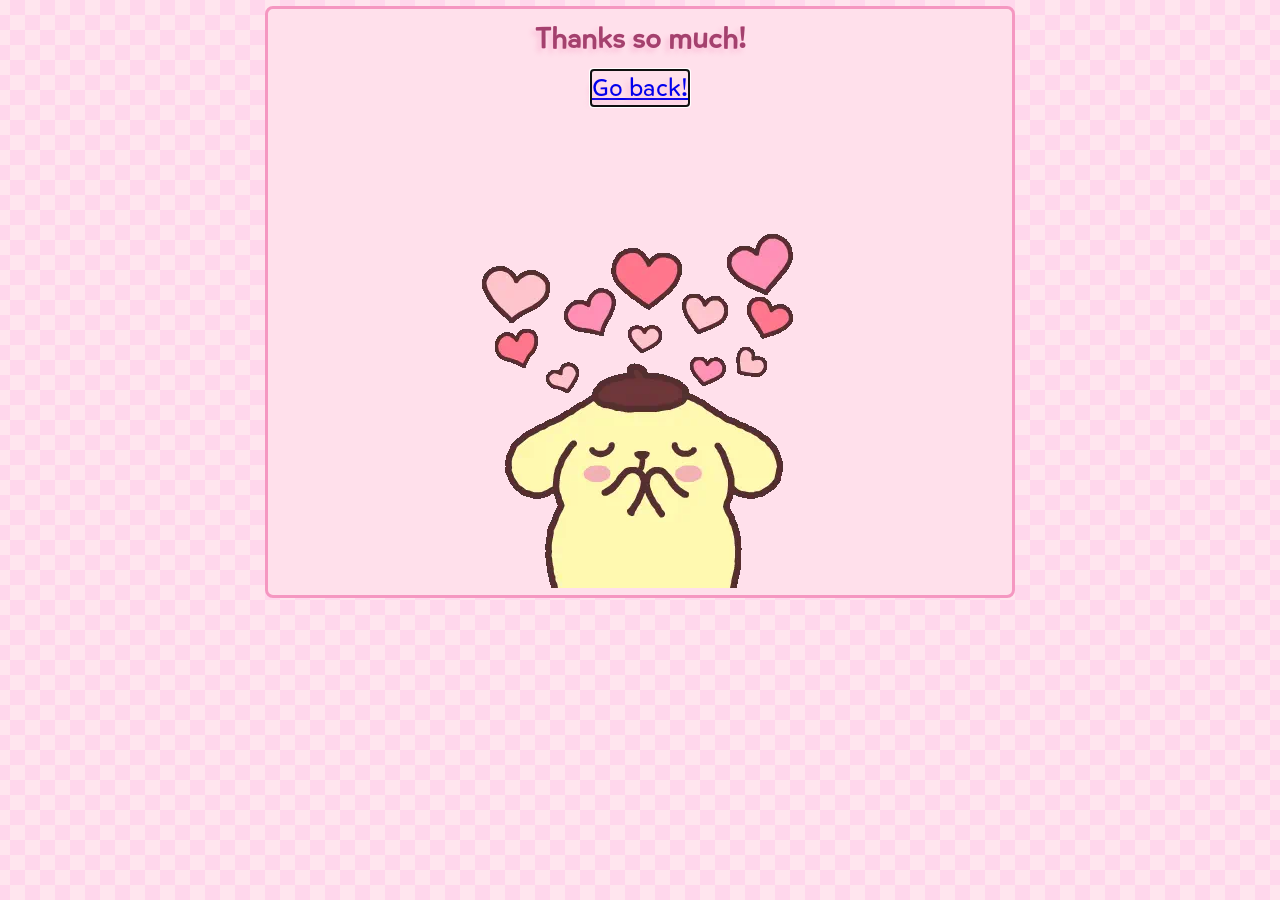
<file: sent.html>
<!DOCTYPE html>
<html lang=en><head><meta http-equiv=Content-Security-Policy content="script-src 'self' 'nonce-NDY3Mzg='; object-src 'none'; base-uri 'self'"><meta charset=UTF-8><link rel=preconnect href=https://addsoupbase.github.io><link rel=preload as=font crossorigin=anonymous href=HVD%20Fonts%20%20MikadoRegular.woff2 type=font/woff2 blocking=render><style>/*reworkCSS*/:root{scroll-behavior:smooth;--_SAKURA_PINK:#f9c6d4;--_CLOUD_WHITE:#faf9f6;--_LIGHT_PINK:#FFE5ee;--_MID_PINK:#efd7df;--_DARK_PINK:#FFD7EC;--_PINK:#f597c1;--_DARKER_PINK:#f174ac;--_ROUND:8px;font-family:"Mikado Regular", sans-serif;font-size:1.2em;background-color:#FFE5ee;background-color:var(--_LIGHT_PINK);--_DEFAULT:url("valentinescursors/spade.cur"), default;--_POINTER:url("valentinescursors/cupid.cur"), pointer;--_TEXT:url("valentinescursors/pin.cur"), text;cursor:url("valentinescursors/spade.cur"), default;cursor:var(--_DEFAULT);caret-color:#f174ac;caret-color:var(--_DARKER_PINK);}#princess{width:65%;text-align:left;text-shadow:-2px 2px 3px rgba(0, 0, 0, 0.1);}.social{width:100%;position:relative;text-underline-offset:3px;white-space:nowrap;}nav{margin-bottom:10px;}.social:before{content:'';position:absolute;top:50%;left:-10%;transform:translate(-50%, -50%);width:20px;transition:filter .3s ease;height:20px;display:inline-block;background-size:100%;vertical-align:baseline;}.social::before{content:'';position:absolute;top:50%;left:-10%;transform:translate(-50%, -50%);width:20px;transition:filter .3s ease;height:20px;display:inline-block;background-size:100%;vertical-align:baseline;}.social:hover:before{filter:brightness(150%);}.social:hover::before{filter:brightness(150%);}#roblox:before{width:24px;height:24px;content:'' / "Roblox";top:55%;left:-15%;background-image:url(roblox.svg);}#roblox::before{width:24px;height:24px;content:'' / "Roblox";top:55%;left:-15%;background-image:url(roblox.svg);}#tiktok:before{width:18px;height:18px;left:-10%;content:'' / "TikTok";background-image:url(tiktok.svg);}#tiktok::before{width:18px;height:18px;left:-10%;content:'' / "TikTok";background-image:url(tiktok.svg);}#instagram:before{top:52%;content:'' / "Instagram";background-image:url(instagram.svg);}#instagram::before{top:52%;content:'' / "Instagram";background-image:url(instagram.svg);}#spotify:before{height:18px;width:18px;left:-8%;content:'' / "Spotify";background-image:url(spotify.svg);}#spotify::before{height:18px;width:18px;left:-8%;content:'' / "Spotify";background-image:url(spotify.svg);}::-moz-selection{background:#f9c6d4;background:var(--_SAKURA_PINK);}::selection{background:#f9c6d4;background:var(--_SAKURA_PINK);}.emoji{width:25px;height:25px;display:inline;vertical-align:middle;margin-inline:2px;}ul,ol{padding-left:0;text-align:center;justify-self:center;align-self:center;place-self:center;}@counter-style heart{system:cyclic;symbols:"❥";suffix:" ";}li{list-style:heart;width:fit-content;font-size:.8em;justify-self:center;align-self:center;place-self:center;text-align:center;}:is([role="button"],[role="link"],[role="tab"],[role="checkbox"],[role="radio"],select,summary,[tabindex],label:where(:has(input,select,textarea,button),[for]),area,a,button,input:where([type="button"],[type="checkbox"],[type="date"],[type="datetime-local"],[type="file"],[type="image"],[type="month"],[type="radio"],[type="submit"],[type="time"],[type="week"])){cursor:pointer;--tap-highlight-color:rgba(245, 151, 193, 0.18);}:is([contenteditable],h1,h2,h3,h4,h5,h6,p,span,aside,abbr,b,bdi,bdo,big,blockquote,caption,center,cite,code,data,del,ins,figcaption,i,input:where(:not([type]),[type="color"],[type="email"],[type="password"],[type="number"],[type="search"],[type="tel"],[type="text"],[type="url"]),kbd,legend,li,marquee,pre,q,s,small,sub,sup,strong,textarea,time,u,mark){cursor:text;}header,footer{display:flex;justify-content:space-between;align-content:space-between;place-content:space-between;width:100%;}footer{display:block;justify-content:center;align-content:center;place-content:center;}footer>.box{width:100%;}header{overflow:hidden;}*{--scrollbar-color:#f9c6d4;-ms-scrollbar-base-color:#f9c6d4;--scrollbar-color:var(--_SAKURA_PINK);--scrollbar-thumb-color:#f597c1;-ms-scrollbar-face-color:#f597c1;--scrollbar-thumb-color:var(--_PINK);--scrollbar-width:7px;scrollbar-width:thin;box-sizing:border-box;}body,html{padding:0;margin:0;view-transition-name:none;}#bg{background-attachment:fixed;--pixel-size:30px;width:100vw;height:100vh;position:fixed;-o-animation:checkers 3s linear infinite;-webkit-animation:checkers 3s linear infinite;-moz-animation:checkers 3s linear infinite;animation:checkers 3s linear infinite;background:repeating-conic-gradient(#FFE5ee 0 25%, #FFD7EC 0 50%) 50% / var(--pixel-size) var(--pixel-size);background:repeating-conic-gradient(var(--_LIGHT_PINK) 0 25%, var(--_DARK_PINK) 0 50%) 50% / var(--pixel-size) var(--pixel-size);}@-webkit-keyframes checkers{0%{background-position:0 0;}100%{background-position:30px 30px;}}@-o-keyframes checkers{0%{background-position:0 0;}100%{background-position:30px 30px;}}@-moz-keyframes checkers{0%{background-position:0 0;}100%{background-position:30px 30px;}}@keyframes checkers{0%{background-position:0 0;}100%{background-position:30px 30px;}}li::-moz-list-bullet{content:"❥ ";}li::marker{content:"❥ ";}li:nth-child(odd)::-moz-list-bullet{color:#f174ac;color:var(--_DARKER_PINK);}li:nth-child(odd)::marker{color:#f174ac;color:var(--_DARKER_PINK);}p,:-moz-any(h1,h2,h3,h4,h5,h6){justify-self:center;max-width:74%;}p,:-webkit-any(h1,h2,h3,h4,h5,h6){justify-self:center;max-width:74%;}p,:matches(h1,h2,h3,h4,h5,h6){justify-self:center;max-width:74%;}p,:is(h1,h2,h3,h4,h5,h6){justify-self:center;max-width:74%;}p,:heading{justify-self:center;max-width:74%;}body{height:100vh;overflow:auto;position:relative;}main{padding-top:6px;margin-right:-5px;transform:translateX(-50%);position:absolute;left:50%;width:90vw;max-width:750px;overflow:auto;text-align:center;justify-items:start;}.box{contain:content;display:grid;text-align:-moz-center;text-align:-webkit-center;overflow:auto;border:3px solid #f597c1;border:3px solid var(--_PINK);background-color:#ffe0eb;width:100%;margin-bottom:8px;border-radius:2px;}button[disabled]{cursor:not-allowed;filter:grayscale(100%);}#controls button{width:50px;}#controls2{width:60%;justify-items:center;align-items:center;place-items:center;justify-self:center;align-self:center;place-self:center;max-width:300px;display:flex;justify-content:space-around;align-content:space-around;place-content:space-around;margin:auto;margin-block:10px;}#controls2 button{border-radius:100%;font-size:1.1em;width:40px;height:40px;}#entries{overflow:hidden;overflow:clip;contain:paint;background-size:70px 70px,70px 70px,70px 70px,70px 70px;background-position-x:0%,33.33333333333333%,66.66666666666666%,100%;}form{margin-bottom:10px;}@media (prefers-reduced-motion: no-preference){::view-transition-old(diary){will-change:transform;-o-animation:rotate-out 0.8s ease-in forwards;-webkit-animation:rotate-out 0.8s ease-in forwards;-moz-animation:rotate-out 0.8s ease-in forwards;animation:rotate-out 0.8s ease-in forwards;}::view-transition-new(diary){will-change:transform;scrollbar-color:transparent transparent;-o-animation:rotate-in 0.4s ease-out forwards;-webkit-animation:rotate-in 0.4s ease-out forwards;-moz-animation:rotate-in 0.4s ease-out forwards;animation:rotate-in 0.4s ease-out forwards;}:has(#diary[data-vtdir="r"])::view-transition-old(diary){-o-animation-name:rotate-out-reverse;-webkit-animation-name:rotate-out-reverse;-moz-animation-name:rotate-out-reverse;animation-name:rotate-out-reverse;}:has(#diary[data-vtdir="r"])::view-transition-new(diary){scrollbar-color:transparent transparent;animation:rotate-in-reverse 0.4s ease-out forwards;}@-webkit-keyframes rotate-out{100%{transform:rotate(10deg) scale(0.3) translateX(130%);opacity:0;filter:blur(30px);}}@-o-keyframes rotate-out{100%{transform:rotate(10deg) scale(0.3) translateX(130%);opacity:0;filter:blur(30px);}}@-moz-keyframes rotate-out{100%{transform:rotate(10deg) scale(0.3) translateX(130%);opacity:0;filter:blur(30px);}}@-webkit-keyframes rotate-out{100%{transform:rotate(10deg) scale(0.3) translateX(130%);opacity:0;filter:blur(30px);}}@-o-keyframes rotate-out{100%{transform:rotate(10deg) scale(0.3) translateX(130%);opacity:0;filter:blur(30px);}}@-moz-keyframes rotate-out{100%{transform:rotate(10deg) scale(0.3) translateX(130%);opacity:0;filter:blur(30px);}}@keyframes rotate-out{100%{transform:rotate(10deg) scale(0.3) translateX(130%);opacity:0;filter:blur(30px);}}@keyframes rotate-out-reverse{100%{transform:rotate(-10deg) scale(0.3) translateX(-130%);opacity:0;filter:blur(30px);}}@keyframes rotate-in{0%{opacity:0;}10%{transform:rotate(-6deg) scale(0.8);opacity:.5;}}@keyframes rotate-in-reverse{0%{opacity:0;}10%{transform:rotate(6deg) scale(0.8);opacity:.5;}}#diary{view-transition-name:diary;}}#color{z-index:-999;pointer-events:none;-ms-user-select:none;--user-select:none;transform:translate(-50%, -50%) scale(0);top:anchor(bottom);left:anchor(right);position:absolute;position-anchor:--color;text-decoration-color:rgba(255, 0, 0, 0.721);}#color:invalid{text-decoration-style:wavy;text-decoration-line:underline;}@supports (-webkit-appearance: -apple-pay-button) or (-moz-force-broken-image-icon: 1){#colorpicker{display:none !important;}#color{display:block;z-index:1;cursor:pointer;pointer-events:all;transform:revert;top:revert;left:revert;position:relative;position-anchor:none;}}#diary{transition:scrollbar-color .5s ease;outline-offset:2px;border:2px solid #f174ac;border:2px solid var(--_DARKER_PINK);background-color:#FFD7EC;background-color:var(--_DARK_PINK);width:90%;margin:auto;margin-block:4px;overflow-y:auto;height:400px;max-width:500px;}.box:nth-of-type(2){text-align:unset;}#titlething:empty{visibility:hidden;}#titlething{white-space:break-spaces;}paper-canvas:before{-o-animation:load .6s ease-in-out alternate infinite;-webkit-animation:load .6s ease-in-out alternate infinite;-moz-animation:load .6s ease-in-out alternate infinite;animation:load .6s ease-in-out alternate infinite;}paper-canvas::before{-o-animation:load .6s ease-in-out alternate infinite;-webkit-animation:load .6s ease-in-out alternate infinite;-moz-animation:load .6s ease-in-out alternate infinite;animation:load .6s ease-in-out alternate infinite;}@-webkit-keyframes load{0%{opacity:1;}100%{opacity:.7;}}@-o-keyframes load{0%{opacity:1;}100%{opacity:.7;}}@-moz-keyframes load{0%{opacity:1;}100%{opacity:.7;}}@keyframes load{0%{opacity:1;}100%{opacity:.7;}}paper-canvas:not(:defined):before{content:"Loading...";}paper-canvas:not(:defined)::before{content:"Loading...";}#paperform:has(paper-canvas:not(:defined)) :where(input, button){display:none;}#hi:has(paper-canvas:not(:defined)){padding-right:0;}paper-canvas::part(paper){outline-color:#f174ac;outline-color:var(--_DARKER_PINK);}iframe{width:100%;height:400px;border:none;}.box:first-child{border-top-right-radius:8px;border-top-right-radius:var(--_ROUND);border-top-left-radius:8px;border-top-left-radius:var(--_ROUND);}@font-face{font-family:'Comfortaa';font-style:normal;font-weight:400;font-display:swap;src:url(https://fonts.gstatic.com/s/comfortaa/v47/1Pt_g8LJRfWJmhDAuUsSQamb1W0lwk4S4WjMDr4fIA9c.woff2) format('woff2');unicode-range:U+0460-052F, U+1C80-1C8A, U+20B4, U+2DE0-2DFF, U+A640-A69F, U+FE2E-FE2F;}@font-face{font-family:'Comfortaa';font-style:normal;font-weight:400;font-display:swap;src:url(https://fonts.gstatic.com/s/comfortaa/v47/1Pt_g8LJRfWJmhDAuUsSQamb1W0lwk4S4WjMDrcfIA9c.woff2) format('woff2');unicode-range:U+0301, U+0400-045F, U+0490-0491, U+04B0-04B1, U+2116;}@font-face{font-family:'Comfortaa';font-style:normal;font-weight:400;font-display:swap;src:url(https://fonts.gstatic.com/s/comfortaa/v47/1Pt_g8LJRfWJmhDAuUsSQamb1W0lwk4S4WjMDrAfIA9c.woff2) format('woff2');unicode-range:U+0370-0377, U+037A-037F, U+0384-038A, U+038C, U+038E-03A1, U+03A3-03FF;}@font-face{font-family:'Comfortaa';font-style:normal;font-weight:400;font-display:swap;src:url(https://fonts.gstatic.com/s/comfortaa/v47/1Pt_g8LJRfWJmhDAuUsSQamb1W0lwk4S4WjMDrwfIA9c.woff2) format('woff2');unicode-range:U+0102-0103, U+0110-0111, U+0128-0129, U+0168-0169, U+01A0-01A1, U+01AF-01B0, U+0300-0301, U+0303-0304, U+0308-0309, U+0323, U+0329, U+1EA0-1EF9, U+20AB;}@font-face{font-family:'Comfortaa';font-style:normal;font-weight:400;font-display:swap;src:url(https://fonts.gstatic.com/s/comfortaa/v47/1Pt_g8LJRfWJmhDAuUsSQamb1W0lwk4S4WjMDr0fIA9c.woff2) format('woff2');unicode-range:U+0100-02BA, U+02BD-02C5, U+02C7-02CC, U+02CE-02D7, U+02DD-02FF, U+0304, U+0308, U+0329, U+1D00-1DBF, U+1E00-1E9F, U+1EF2-1EFF, U+2020, U+20A0-20AB, U+20AD-20C0, U+2113, U+2C60-2C7F, U+A720-A7FF;}@font-face{font-family:'Comfortaa';font-style:normal;font-weight:400;font-display:swap;src:url(https://fonts.gstatic.com/s/comfortaa/v47/1Pt_g8LJRfWJmhDAuUsSQamb1W0lwk4S4WjMDrMfIA.woff2) format('woff2');unicode-range:U+0000-00FF, U+0131, U+0152-0153, U+02BB-02BC, U+02C6, U+02DA, U+02DC, U+0304, U+0308, U+0329, U+2000-206F, U+20AC, U+2122, U+2191, U+2193, U+2212, U+2215, U+FEFF, U+FFFD;}#abt{background-image:url(decor1.png), url(decor2.png), url(decor3.png);background-repeat:no-repeat;background-position:109% 42.6%, 0px 4px, 3px 34%;background-size:45% auto, 20% auto, 30% auto;background-size:min(45%, 240px) auto, min(20%, 141px), min(30%, 180px);background-image:-webkit-image-set(url(decor1.webp) type("image/webp"), url(decor1.png) type("image/png")),
        -webkit-image-set(url(decor2.webp) type("image/webp"), url(decor2.png) type("image/png")),
        -webkit-image-set(url(decor3.webp) type("image/webp"), url(decor3.png) type("image/png"));background-image:image-set(url(decor1.webp) type("image/webp"), url(decor1.png) type("image/png")),
        image-set(url(decor2.webp) type("image/webp"), url(decor2.png) type("image/png")),
        image-set(url(decor3.webp) type("image/webp"), url(decor3.png) type("image/png"));}#controls input{vertical-align:text-top;}@supports (-apple-pay-button-type: plain) or (-moz-orient: vertical){#controls input{transform:translateY(1.5px);}}#mailbutton{height:30px;width:30px;margin:-5px;margin-top:-3px;}#webURL{margin-left:3px;padding-left:3px;outline-radius:20px;-moz-outline-radius:20px;outline-color:rgba(0, 0, 0, 0.436);caret-shape:block;}#wifibutton{width:19px;height:19px;vertical-align:text-bottom;margin-left:10px;margin-top:2px;}#homebutton{width:21px;height:21px;margin-left:4px;margin-top:1px;}#aboutme{justify-items:center;align-items:center;place-items:center;}#about{background-attachment:local;background-repeat:no-repeat;background-image:url(top.png);background-repeat:no-repeat;background-image:-webkit-image-set(url(top.webp) type("image/webp"), url(top.png) type("image/png"));background-image:image-set(url(top.webp) type("image/webp"), url(top.png) type("image/png"));background-size:150px auto;background-position:26% -180px;display:grid;grid-template-columns:1fr 1fr 1fr;align-items:start;-o-animation:popin .7s ease-in-out .5s 1 forwards;-webkit-animation:popin .7s ease-in-out .5s 1 forwards;-moz-animation:popin .7s ease-in-out .5s 1 forwards;animation:popin .7s ease-in-out .5s 1 forwards;}@-webkit-keyframes popin{0%{background-position-y:-180px;}100%{background-position-y:-80px;}}@-o-keyframes popin{0%{background-position-y:-180px;}100%{background-position-y:-80px;}}@-moz-keyframes popin{0%{background-position-y:-180px;}100%{background-position-y:-80px;}}@keyframes popin{0%{background-position-y:-180px;}100%{background-position-y:-80px;}}@media screen and (width <=765px){#about{background-size:18% auto;background-position:138px -150px;}@-webkit-keyframes popin{0%{background-position-y:-150px;}100%{background-position-y:-56px;}}@-o-keyframes popin{0%{background-position-y:-150px;}100%{background-position-y:-56px;}}@-moz-keyframes popin{0%{background-position-y:-150px;}100%{background-position-y:-56px;}}@keyframes popin{0%{background-position-y:-150px;}100%{background-position-y:-56px;}}}.box:last-child{border-bottom-left-radius:8px;border-bottom-left-radius:var(--_ROUND);border-bottom-right-radius:8px;border-bottom-right-radius:var(--_ROUND);}.spaced{letter-spacing:1px;}#heading{margin:auto;margin-bottom:-10px;font-size:2.3em;font-style:italic;-o-animation:slidein .8s ease .1s 1 forwards;-webkit-animation:slidein .8s ease .1s 1 forwards;-moz-animation:slidein .8s ease .1s 1 forwards;animation:slidein .8s ease .1s 1 forwards;justify-self:center;width:100%;text-align:center;}#heading span{display:inline-block;-o-animation:hop .9s ease infinite;-webkit-animation:hop .9s ease infinite;-moz-animation:hop .9s ease infinite;animation:hop .9s ease infinite;}span,p,li,small,i,cite,marquee,:-moz-any(h1,h2,h3,h4,h5,h6){text-shadow:-4px 4px 5px rgba(243, 130, 181, 0.3);-webkit-text-stroke-color:rgba(246, 96, 163, 0.358);-webkit-text-stroke-width:.1px;color:rgb(164, 65, 110);}span,p,li,small,i,cite,marquee,:-webkit-any(h1,h2,h3,h4,h5,h6){text-shadow:-4px 4px 5px rgba(243, 130, 181, 0.3);-webkit-text-stroke-color:rgba(246, 96, 163, 0.358);-webkit-text-stroke-width:.1px;color:rgb(164, 65, 110);}span,p,li,small,i,cite,marquee,:matches(h1,h2,h3,h4,h5,h6){text-shadow:-4px 4px 5px rgba(243, 130, 181, 0.3);-webkit-text-stroke-color:rgba(246, 96, 163, 0.358);-webkit-text-stroke-width:.1px;color:rgb(164, 65, 110);}span,p,li,small,i,cite,marquee,:is(h1,h2,h3,h4,h5,h6){text-shadow:-4px 4px 5px rgba(243, 130, 181, 0.3);-webkit-text-stroke-color:rgba(246, 96, 163, 0.358);-webkit-text-stroke-width:.1px;color:rgb(164, 65, 110);}span,p,li,small,i,cite,marquee,:heading{text-shadow:-4px 4px 5px rgba(243, 130, 181, 0.3);-webkit-text-stroke-color:rgba(246, 96, 163, 0.358);-webkit-text-stroke-width:.1px;color:rgb(164, 65, 110);}#heading span:nth-child(2){-o-animation-delay:90ms;-webkit-animation-delay:90ms;-moz-animation-delay:90ms;animation-delay:90ms;}#heading span:nth-child(3){animation-delay:180ms;}#heading span:nth-child(4){-o-animation-delay:270ms;-webkit-animation-delay:270ms;-moz-animation-delay:270ms;animation-delay:270ms;}@-webkit-keyframes hop{0%{transform:translateY(0);}50%{transform:translateY(-3px);}100%{transform:translateY(0);}}@-o-keyframes hop{0%{transform:translateY(0);}50%{transform:translateY(-3px);}100%{transform:translateY(0);}}@-moz-keyframes hop{0%{transform:translateY(0);}50%{transform:translateY(-3px);}100%{transform:translateY(0);}}@keyframes hop{0%{transform:translateY(0);}50%{transform:translateY(-3px);}100%{transform:translateY(0);}}#bunny{width:25vw;max-width:130px;aspect-ratio:1.5 / 1;}marquee{display:flex;}.textbox{border-radius:10px;padding-inline:2px;border:2px solid #f597c1;border:2px solid var(--_PINK);filter:brightness(80%);margin-bottom:5px;margin-inline:auto;width:85%;justify-self:center;word-break:break-word;height:fit-content;font-size:small;color:#f174ac;color:var(--_DARKER_PINK);}.textbox,.textbox *{-ms-user-select:none;--user-select:none;cursor:pointer;}.img{outline:2px solid #f597c1;outline:2px solid var(--_PINK);border-radius:2px;height:auto;display:block;margin:9px;}#pfp{background-color:white;width:30vw;max-width:130px;}audio{contain:paint;width:90%;animation:rainbow 4s linear infinite;-o-animation-play-state:paused;-webkit-animation-play-state:paused;-moz-animation-play-state:paused;animation-play-state:paused;justify-self:center;align-self:center;place-self:center;background-color:#f9c6d4;background-color:var(--_SAKURA_PINK);border-radius:10px;corner-shape:scoop;border:2px solid #f597c1;border:2px solid var(--_PINK);}audio::-webkit-time-remaining-display,audio::-webkit-media-controls-current-time-display,audio::-webkit-media-controls-time-remaining-display,audio::-webkit-media-controls-mute-button,audio::-webkit-media-controls-volume-control-container{display:none;}audio::-webkit-media-controls-panel{justify-content:space-between;align-content:space-between;justify-content:space-between;align-content:space-between;place-content:space-between;background-color:#f9c6d4;background-color:var(--_SAKURA_PINK);}#bunnyholder{justify-self:end;align-self:start;width:-webkit-fill-available;width:var(--stretch);}audio:where(:playing, [data-pressed="true"]){animation-play-state:running;}#about:has(audio:where(:playing, [data-pressed="true"])) #bunny{-o-animation-play-state:running;-webkit-animation-play-state:running;-moz-animation-play-state:running;animation-play-state:running;}@-webkit-keyframes rainbow{0%{filter:hue-rotate(0deg);}2.7777777777777777%{filter:hue-rotate(10deg);}5.555555555555555%{filter:hue-rotate(20deg);}8.333333333333332%{filter:hue-rotate(30deg);}11.11111111111111%{filter:hue-rotate(40deg);}13.88888888888889%{filter:hue-rotate(50deg);}16.666666666666664%{filter:hue-rotate(60deg);}19.444444444444446%{filter:hue-rotate(70deg);}22.22222222222222%{filter:hue-rotate(80deg);}25%{filter:hue-rotate(90deg);}27.77777777777778%{filter:hue-rotate(100deg);}30.555555555555557%{filter:hue-rotate(110deg);}33.33333333333333%{filter:hue-rotate(120deg);}36.11111111111111%{filter:hue-rotate(130deg);}38.88888888888889%{filter:hue-rotate(140deg);}41.66666666666667%{filter:hue-rotate(150deg);}44.44444444444444%{filter:hue-rotate(160deg);}47.22222222222222%{filter:hue-rotate(170deg);}50%{filter:hue-rotate(180deg);}52.77777777777778%{filter:hue-rotate(190deg);}55.55555555555556%{filter:hue-rotate(200deg);}58.333333333333336%{filter:hue-rotate(210deg);}61.111111111111114%{filter:hue-rotate(220deg);}63.888888888888886%{filter:hue-rotate(230deg);}66.66666666666666%{filter:hue-rotate(240deg);}69.44444444444444%{filter:hue-rotate(250deg);}72.22222222222221%{filter:hue-rotate(260deg);}75%{filter:hue-rotate(270deg);}77.77777777777779%{filter:hue-rotate(280deg);}80.55555555555556%{filter:hue-rotate(290deg);}83.33333333333334%{filter:hue-rotate(300deg);}86.11111111111111%{filter:hue-rotate(310deg);}88.88888888888889%{filter:hue-rotate(320deg);}91.66666666666666%{filter:hue-rotate(330deg);}94.44444444444444%{filter:hue-rotate(340deg);}97.22222222222221%{filter:hue-rotate(350deg);}100%{filter:hue-rotate(360deg);}}@-o-keyframes rainbow{0%{filter:hue-rotate(0deg);}2.7777777777777777%{filter:hue-rotate(10deg);}5.555555555555555%{filter:hue-rotate(20deg);}8.333333333333332%{filter:hue-rotate(30deg);}11.11111111111111%{filter:hue-rotate(40deg);}13.88888888888889%{filter:hue-rotate(50deg);}16.666666666666664%{filter:hue-rotate(60deg);}19.444444444444446%{filter:hue-rotate(70deg);}22.22222222222222%{filter:hue-rotate(80deg);}25%{filter:hue-rotate(90deg);}27.77777777777778%{filter:hue-rotate(100deg);}30.555555555555557%{filter:hue-rotate(110deg);}33.33333333333333%{filter:hue-rotate(120deg);}36.11111111111111%{filter:hue-rotate(130deg);}38.88888888888889%{filter:hue-rotate(140deg);}41.66666666666667%{filter:hue-rotate(150deg);}44.44444444444444%{filter:hue-rotate(160deg);}47.22222222222222%{filter:hue-rotate(170deg);}50%{filter:hue-rotate(180deg);}52.77777777777778%{filter:hue-rotate(190deg);}55.55555555555556%{filter:hue-rotate(200deg);}58.333333333333336%{filter:hue-rotate(210deg);}61.111111111111114%{filter:hue-rotate(220deg);}63.888888888888886%{filter:hue-rotate(230deg);}66.66666666666666%{filter:hue-rotate(240deg);}69.44444444444444%{filter:hue-rotate(250deg);}72.22222222222221%{filter:hue-rotate(260deg);}75%{filter:hue-rotate(270deg);}77.77777777777779%{filter:hue-rotate(280deg);}80.55555555555556%{filter:hue-rotate(290deg);}83.33333333333334%{filter:hue-rotate(300deg);}86.11111111111111%{filter:hue-rotate(310deg);}88.88888888888889%{filter:hue-rotate(320deg);}91.66666666666666%{filter:hue-rotate(330deg);}94.44444444444444%{filter:hue-rotate(340deg);}97.22222222222221%{filter:hue-rotate(350deg);}100%{filter:hue-rotate(360deg);}}@-moz-keyframes rainbow{0%{filter:hue-rotate(0deg);}2.7777777777777777%{filter:hue-rotate(10deg);}5.555555555555555%{filter:hue-rotate(20deg);}8.333333333333332%{filter:hue-rotate(30deg);}11.11111111111111%{filter:hue-rotate(40deg);}13.88888888888889%{filter:hue-rotate(50deg);}16.666666666666664%{filter:hue-rotate(60deg);}19.444444444444446%{filter:hue-rotate(70deg);}22.22222222222222%{filter:hue-rotate(80deg);}25%{filter:hue-rotate(90deg);}27.77777777777778%{filter:hue-rotate(100deg);}30.555555555555557%{filter:hue-rotate(110deg);}33.33333333333333%{filter:hue-rotate(120deg);}36.11111111111111%{filter:hue-rotate(130deg);}38.88888888888889%{filter:hue-rotate(140deg);}41.66666666666667%{filter:hue-rotate(150deg);}44.44444444444444%{filter:hue-rotate(160deg);}47.22222222222222%{filter:hue-rotate(170deg);}50%{filter:hue-rotate(180deg);}52.77777777777778%{filter:hue-rotate(190deg);}55.55555555555556%{filter:hue-rotate(200deg);}58.333333333333336%{filter:hue-rotate(210deg);}61.111111111111114%{filter:hue-rotate(220deg);}63.888888888888886%{filter:hue-rotate(230deg);}66.66666666666666%{filter:hue-rotate(240deg);}69.44444444444444%{filter:hue-rotate(250deg);}72.22222222222221%{filter:hue-rotate(260deg);}75%{filter:hue-rotate(270deg);}77.77777777777779%{filter:hue-rotate(280deg);}80.55555555555556%{filter:hue-rotate(290deg);}83.33333333333334%{filter:hue-rotate(300deg);}86.11111111111111%{filter:hue-rotate(310deg);}88.88888888888889%{filter:hue-rotate(320deg);}91.66666666666666%{filter:hue-rotate(330deg);}94.44444444444444%{filter:hue-rotate(340deg);}97.22222222222221%{filter:hue-rotate(350deg);}100%{filter:hue-rotate(360deg);}}@keyframes rainbow{0%{filter:hue-rotate(0deg);}2.7777777777777777%{filter:hue-rotate(10deg);}5.555555555555555%{filter:hue-rotate(20deg);}8.333333333333332%{filter:hue-rotate(30deg);}11.11111111111111%{filter:hue-rotate(40deg);}13.88888888888889%{filter:hue-rotate(50deg);}16.666666666666664%{filter:hue-rotate(60deg);}19.444444444444446%{filter:hue-rotate(70deg);}22.22222222222222%{filter:hue-rotate(80deg);}25%{filter:hue-rotate(90deg);}27.77777777777778%{filter:hue-rotate(100deg);}30.555555555555557%{filter:hue-rotate(110deg);}33.33333333333333%{filter:hue-rotate(120deg);}36.11111111111111%{filter:hue-rotate(130deg);}38.88888888888889%{filter:hue-rotate(140deg);}41.66666666666667%{filter:hue-rotate(150deg);}44.44444444444444%{filter:hue-rotate(160deg);}47.22222222222222%{filter:hue-rotate(170deg);}50%{filter:hue-rotate(180deg);}52.77777777777778%{filter:hue-rotate(190deg);}55.55555555555556%{filter:hue-rotate(200deg);}58.333333333333336%{filter:hue-rotate(210deg);}61.111111111111114%{filter:hue-rotate(220deg);}63.888888888888886%{filter:hue-rotate(230deg);}66.66666666666666%{filter:hue-rotate(240deg);}69.44444444444444%{filter:hue-rotate(250deg);}72.22222222222221%{filter:hue-rotate(260deg);}75%{filter:hue-rotate(270deg);}77.77777777777779%{filter:hue-rotate(280deg);}80.55555555555556%{filter:hue-rotate(290deg);}83.33333333333334%{filter:hue-rotate(300deg);}86.11111111111111%{filter:hue-rotate(310deg);}88.88888888888889%{filter:hue-rotate(320deg);}91.66666666666666%{filter:hue-rotate(330deg);}94.44444444444444%{filter:hue-rotate(340deg);}97.22222222222221%{filter:hue-rotate(350deg);}100%{filter:hue-rotate(360deg);}}button{appearance:none;color:black;border-color:#f174ac;border-color:var(--_DARKER_PINK);border-style:solid;border-radius:3px;border-width:1px;background-color:#f597c1;background-color:var(--_PINK);width:min-content;justify-self:center;align-self:center;place-self:center;font-size:.9em;transition:filter .32s ease, transform .1s ease-out;transform:translateZ(0.01px);}#thing{font-style:italic;justify-self:center;align-self:center;place-self:center;justify-content:space-between;align-content:space-between;place-content:space-between;font-size:.8em;width:85%;max-width:500px;display:flex;margin:auto;}#thing *{color:black;text-shadow:none !important;}button:active{transform:scale(.93);}@media screen and (width <=368px){#heading{font-size:1.5em;}}button,input{font-family:inherit;}input[type="text"]{background-color:transparent;border-style:solid;display:block;font-size:16px;color:black;border-color:#f597c1;border-color:var(--_PINK);}input::-moz-placeholder{color:rgba(117, 117, 117, 0.68);}input::-ms-input-placeholder{color:rgba(117, 117, 117, 0.68);}input::-webkit-input-placeholder{color:rgba(117, 117, 117, 0.68);}input::placeholder{color:rgba(117, 117, 117, 0.68);}p{margin-block:3px;}:-moz-any(h1,h2,h3,h4,h5,h6){margin-block:10px;}:-webkit-any(h1,h2,h3,h4,h5,h6){margin-block:10px;}:matches(h1,h2,h3,h4,h5,h6){margin-block:10px;}:is(h1,h2,h3,h4,h5,h6){margin-block:10px;}:heading{margin-block:10px;}#paperform{width:max-content;justify-self:center;align-self:center;place-self:center;}#papercontrols{display:flex;gap:20px;justify-content:center;align-content:center;place-content:center;}#papercontrols>input,#reset{width:40px;-ms-user-select:none;--user-select:none;height:auto;transition:transform .3s ease, filter .3s ease-in-out;}input[type="range"]{writing-mode:sideways-lr;height:250px;-ms-user-select:none;--user-select:none;accent-color:black;}#brushsize{margin-right:10px;}@media screen and (width <=390px){#brushsize{writing-mode:unset;order:1;margin-inline:0;height:unset;margin-block:10px;transform:unset;}paper-canvas::part(holder){display:grid;}}#colorpicker{anchor-name:--color;}:-moz-any(#papercontrols>input, #reset):hover{transform:scale(1.05);}:-webkit-any(#papercontrols>input, #reset):hover{transform:scale(1.05);}:matches(#papercontrols>input, #reset):hover{transform:scale(1.05);}:is(#papercontrols>input, #reset):hover{transform:scale(1.05);}#drawmesomething{display:none;}@supports selector(:defined){#drawmesomething{display:grid;}}:-moz-any(#papercontrols>input, #reset):active{transform:scale(.98);}:-webkit-any(#papercontrols>input, #reset):active{transform:scale(.98);}:matches(#papercontrols>input, #reset):active{transform:scale(.98);}:is(#papercontrols>input, #reset):active{transform:scale(.98);}#paperform:has(paper-canvas:invalid) #reset{display:none;}#reset:hover{filter:drop-shadow(2px 2px 0px red);}#reset{left:10px;top:10px;background-size:100%;background-image:url("data:image/svg+xml,%3Csvg%20viewBox%3D%220%200%2014%2014%22%20aria-hidden%3D%22true%22%20xmlns%3D%22http%3A%2F%2Fwww.w3.org%2F2000%2Fsvg%22%3E%3Cpath%20d%3D%22m11.324%203.075-1.219%201.22.622.62a.56.56%200%200%201%200%20.795l-.408.408a4.874%204.874%200%200%201-4.444%206.881%204.874%204.874%200%201%201%202.006-9.316l.408-.408a.56.56%200%200%201%20.795%200l.62.62%201.22-1.218zm1.395-.668h-.563a.28.28%200%200%200-.281.282c0%20.154.127.28.281.28h.563A.28.28%200%200%200%2013%202.69a.28.28%200%200%200-.281-.282m-1.406-1.406a.28.28%200%200%200-.282.281v.563c0%20.155.127.281.281.281a.28.28%200%200%200%20.282-.281v-.563a.28.28%200%200%200-.281-.28m.794%201.29.398-.4a.282.282%200%201%200-.398-.398l-.398.399a.282.282%200%201%200%20.398.398m-1.589%200a.282.282%200%201%200%20.398-.4l-.398-.398a.281.281%200%201%200-.398.399zm1.589.796a.281.281%200%201%200-.398.399l.398.398a.282.282%200%201%200%20.398-.398zm-8.482%204.29c0-.828.673-1.5%201.5-1.5A.376.376%200%200%200%205.5%205.5a.376.376%200%200%200-.375-.375c-1.24%200-2.25%201.01-2.25%202.25%200%20.206.169.375.375.375a.376.376%200%200%200%20.375-.375%22%2F%3E%3C%2Fsvg%3E%0A");appearance:none;background-color:transparent;border:none;width:30px;position:absolute;height:30px;}#sendmessage{width:50%;max-width:300px;display:grid;gap:5px;justify-content:center;align-content:center;place-content:center;justify-self:center;align-self:center;place-self:center;}#heading{white-space:nowrap;}#socials{height:100%;margin:auto;}@media screen and (width <=526px){#about{grid-template-columns:1fr 1fr;grid-template-rows:auto auto;background-image:url(corner.png);background-image:-webkit-image-set(url(corner.webp) type("image/webp"), url(corner.png) type("image/png"));background-image:image-set(url(corner.webp) type("image/webp"), url(corner.png) type("image/png"));background-size:45% auto;background-position:95% 180%;-o-animation-duration:1s;-webkit-animation-duration:1s;-moz-animation-duration:1s;animation-duration:1s;}@-webkit-keyframes popin{0%{background-position-y:180%;}100%{background-position-y:100%;}}@-o-keyframes popin{0%{background-position-y:180%;}100%{background-position-y:100%;}}@-moz-keyframes popin{0%{background-position-y:180%;}100%{background-position-y:100%;}}@-webkit-keyframes popin{0%{background-position-y:180%;}100%{background-position-y:100%;}}@-o-keyframes popin{0%{background-position-y:180%;}100%{background-position-y:100%;}}@-moz-keyframes popin{0%{background-position-y:180%;}100%{background-position-y:100%;}}@keyframes popin{0%{background-position-y:180%;}100%{background-position-y:100%;}}audio{margin-top:7px;margin-inline:5px;}@supports (-apple-pay-button-type: plain){audio{width:auto;}}#socials{align-self:center;height:110%;place-content:end;}#bunny{margin:auto;}#bunnyholder{width:50%;place-self:normal;grid-column:1 / -1;}}@-webkit-keyframes bunnyDance{0%{transform:translateY(0px);}100%{transform:translateY(3px);}}@-o-keyframes bunnyDance{0%{transform:translateY(0px);}100%{transform:translateY(3px);}}@-moz-keyframes bunnyDance{0%{transform:translateY(0px);}100%{transform:translateY(3px);}}@keyframes bunnyDance{0%{transform:translateY(0px);}100%{transform:translateY(3px);}}#bunny{border-radius:8px;animation:bunnyDance 0.6s ease-in-out infinite alternate;-o-animation-play-state:paused;-webkit-animation-play-state:paused;-moz-animation-play-state:paused;animation-play-state:paused;transform-origin:center bottom;background-color:white;margin-inline:auto;}@font-face{font-family:'Mikado Regular';font-style:normal;font-weight:normal;font-display:swap;src:local('Mikado Regular'), url('HVD Fonts  MikadoRegular.woff2') format('woff2'), url('HVD Fonts  MikadoRegular.woff') format('woff'), url('HVD Fonts  MikadoRegular.otf') format('otf');}@font-face{font-family:'Mikado Regular Italic';font-style:normal;font-weight:normal;font-display:swap;src:local('Mikado Regular Italic'), url('HVD Fonts  MikadoRegularItalic.woff2') format('woff2'), url('HVD Fonts  MikadoRegularItalic.woff') format('woff'), url('HVD Fonts  MikadoRegularItalic.otf') format('otf');}@font-face{font-family:'Mikado Light';font-style:normal;font-weight:normal;font-display:swap;src:local('Mikado Light'), url('HVD Fonts  MikadoLight.woff2') format('woff2'), url('HVD Fonts  MikadoLight.woff') format('woff'), url('HVD Fonts  MikadoLight.otf') format('otf');}@font-face{font-family:'Mikado Light Italic';font-style:normal;font-weight:normal;font-display:swap;src:local('Mikado Light Italic'), url('HVD Fonts  MikadoLightItalic.woff2') format('woff2'), url('HVD Fonts  MikadoLightItalic.woff') format('woff'), url('HVD Fonts  MikadoLightItalic.otf') format('otf');}@font-face{font-family:'Mikado Medium';font-style:normal;font-weight:normal;font-display:swap;src:local('Mikado Medium'), url('HVD Fonts  MikadoMedium.woff2') format('woff2'), url('HVD Fonts  MikadoMedium.woff') format('woff'), url('HVD Fonts  MikadoMedium.otf') format('otf');}@font-face{font-family:'Mikado Medium Italic';font-style:normal;font-weight:normal;font-display:swap;src:local('Mikado Medium Italic'), url('HVD Fonts  MikadoMediumItalic.woff2') format('woff2'), url('HVD Fonts  MikadoMediumItalic.woff') format('woff'), url('HVD Fonts  MikadoMediumItalic.otf') format('otf');}@font-face{font-family:'Mikado Bold';font-style:normal;font-weight:normal;font-display:swap;src:local('Mikado Bold'), url('HVD Fonts  MikadoBold.woff2') format('woff2'), url('HVD Fonts  MikadoBold.woff') format('woff'), url('HVD Fonts  MikadoBold.otf') format('otf');}@font-face{font-family:'Mikado Bold Italic';font-style:normal;font-weight:normal;font-display:swap;src:local('Mikado Bold Italic'), url('HVD Fonts  MikadoBoldItalic.woff2') format('woff2'), url('HVD Fonts  MikadoBoldItalic.woff') format('woff'), url('HVD Fonts  MikadoBoldItalic.otf') format('otf');}@font-face{font-family:'Mikado Black';font-style:normal;font-weight:normal;font-display:swap;src:local('Mikado Black'), url('HVD Fonts  MikadoBlack.woff2') format('woff2'), url('HVD Fonts  MikadoBlack.woff') format('woff'), url('HVD Fonts  MikadoBlack.otf') format('otf');}@font-face{font-family:'Mikado Black Italic';font-style:normal;font-weight:normal;font-display:swap;src:local('Mikado Black Italic'), url('HVD Fonts  MikadoBlackItalic.woff2') format('woff2'), url('HVD Fonts  MikadoBlackItalic.woff') format('woff'), url('HVD Fonts  MikadoBlackItalic.otf') format('otf');}@font-face{font-family:'Mikado Ultra';font-style:normal;font-weight:normal;font-display:swap;src:local('Mikado Ultra'), url('HVD Fonts  MikadoUltra.woff2') format('woff2'), url('HVD Fonts  MikadoUltra.woff') format('woff'), url('HVD Fonts  MikadoUltra.otf') format('otf');}@-webkit-keyframes popin{0%{background-position-y:180%;}100%{background-position-y:100%;}}@-o-keyframes popin{0%{background-position-y:180%;}100%{background-position-y:100%;}}@-moz-keyframes popin{0%{background-position-y:180%;}100%{background-position-y:100%;}}@-webkit-keyframes popin{0%{background-position-y:180%;}100%{background-position-y:100%;}}@-o-keyframes popin{0%{background-position-y:180%;}100%{background-position-y:100%;}}@-moz-keyframes popin{0%{background-position-y:180%;}100%{background-position-y:100%;}}@-webkit-keyframes popin{0%{background-position-y:180%;}100%{background-position-y:100%;}}@-o-keyframes popin{0%{background-position-y:180%;}100%{background-position-y:100%;}}@-moz-keyframes popin{0%{background-position-y:180%;}100%{background-position-y:100%;}}@-webkit-keyframes popin{0%{background-position-y:180%;}100%{background-position-y:100%;}}@-o-keyframes popin{0%{background-position-y:180%;}100%{background-position-y:100%;}}@-moz-keyframes popin{0%{background-position-y:180%;}100%{background-position-y:100%;}}@-webkit-keyframes rotate-out{100%{transform:rotate(10deg) scale(0.3) translateX(130%);opacity:0;filter:blur(30px);}}@-o-keyframes rotate-out{100%{transform:rotate(10deg) scale(0.3) translateX(130%);opacity:0;filter:blur(30px);}}@-moz-keyframes rotate-out{100%{transform:rotate(10deg) scale(0.3) translateX(130%);opacity:0;filter:blur(30px);}}@-webkit-keyframes rotate-out{100%{transform:rotate(10deg) scale(0.3) translateX(130%);opacity:0;filter:blur(30px);}}@-o-keyframes rotate-out{100%{transform:rotate(10deg) scale(0.3) translateX(130%);opacity:0;filter:blur(30px);}}@-moz-keyframes rotate-out{100%{transform:rotate(10deg) scale(0.3) translateX(130%);opacity:0;filter:blur(30px);}}@-webkit-keyframes rotate-out{100%{transform:rotate(10deg) scale(0.3) translateX(130%);opacity:0;filter:blur(30px);}}@-o-keyframes rotate-out{100%{transform:rotate(10deg) scale(0.3) translateX(130%);opacity:0;filter:blur(30px);}}@-moz-keyframes rotate-out{100%{transform:rotate(10deg) scale(0.3) translateX(130%);opacity:0;filter:blur(30px);}}@font-face{font-family:'Mikado Ultra Italic';font-style:normal;font-weight:normal;font-display:swap;src:local('Mikado Ultra Italic'), url('HVD Fonts  MikadoUltraItalic.woff2') format('woff2'), url('HVD Fonts  MikadoUltraItalic.woff') format('woff'), url('HVD Fonts  MikadoUltraItalic.otf') format('otf');}</style><script nonce="NDY3Mzg=">/^(?:localhost|192\.168\.1\.222)$/.test(location.hostname)&&navigator.serviceWorker.register(`${origin}/local.js`);</script><meta http-equiv=content-language content=en><meta property=og:locale content=en_US><meta http-equiv=content-type content="text/html; charset=utf-8"><meta http-equiv=X-UA-Compatible content="IE=edge"><meta name=viewport content="width=device-width,initial-scale=1,user-scalable=yes,viewport-fit=cover,interactive-widget=resizes-visual"><meta name=description content="Thank you for sending a message!"><meta property=og:image:width content=564><meta property=og:image:height content=560><meta property=og:image:type content=image/gif><meta property=og:type content=website><meta property=og:image content=https://rikaaqt.github.io/kiss.gif><meta property=og:url content=https://rikaaqt.github.io><meta property=og:description content="Thank you for sending a message!"><meta property=og:title content="Thank You!"><meta property=og:site_name content="Thank You!"><meta name=twitter:title content="Thank You!"><meta name=application-name content="Thank You!"><meta name=application-url content=https://rikaaqt.github.io><meta name=twitter:url content=https://rikaaqt.github.io><meta name=web_author content=addsoupbase><meta name=twitter:creator content=@addsoupbase><meta name=twitter:site content=@addsoupbase><meta name=twitter:creator:id content=1799269566834454528><meta name=twitter:site:id content=1799269566834454528><meta name=creator content=addsoupbase><meta name=designer content=addsoupbase><meta name=twitter:image content=https://rikaaqt.github.io/kiss.gif><meta name=twitter:image:width content=564><meta name=twitter:image:height content=560><meta name=msapplication-navbutton-color content=#FAF9F6><meta name=msapplication-TileColor content=#FAF9F6><meta name=msapplication-square150x150logo content=./apple-touch-icon-152x152.png fetchpriority=low><meta name=msapplication-square310x310logo content=./apple-touch-icon-180x180.png fetchpriority=low><meta name=msapplication-square70x70logo content=./apple-touch-icon-72x72.png fetchpriority=low><meta name=msapplication-wide310x150logo content=./apple-touch-icon-180x180.png fetchpriority=low><meta name=msapplication-TileImage content=./apple-touch-icon-180x180.png fetchpriority=low><meta name=msapplication-starturl content=https://rikaaqt.github.io><meta name=origin content=https://rikaaqt.github.io><meta name=msapplication-tooltip content="Thank You!"><meta name=prism:alternateTitle content="Thank You!"><meta name=twitter:card content=summary_large_image><meta name=thumbnail content=https://rikaaqt.github.io/kiss.gif><meta property=profile:username content=rikaaqt><link rel=icon type=image/x-icon href=favicon.ico fetchpriority=low><link rel=apple-touch-icon sizes=180x180 href=/apple-touch-icon.png><link rel=icon type=image/png sizes=32x32 href=/favicon-32x32.png><link rel=icon type=image/png sizes=16x16 href=/favicon-16x16.png><link rel=manifest href=site.webmanifest fetchpriority=low><link rel="shortcut icon" href=favicon.ico fetchpriority=low><meta name=robots content=index><meta name=theme-color content=#FAF9F6><meta name=apple-mobile-web-app-status-bar-style content=black><meta name=author content=addsoupbase><link rel=canonical href=https://rikaaqt.github.io><link rel=apple-touch-icon sizes=57x57 href=./apple-touch-icon-57x57.png fetchpriority=low><link rel=apple-touch-icon sizes=60x60 href=./apple-touch-icon-60x60.png fetchpriority=low><link rel=apple-touch-icon sizes=72x72 href=./apple-touch-icon-72x72.png fetchpriority=low><link rel=apple-touch-icon sizes=76x76 href=./apple-touch-icon-76x76.png fetchpriority=low><link rel=apple-touch-icon sizes=114x114 href=./apple-touch-icon-114x114.png fetchpriority=low><link rel=apple-touch-icon sizes=120x120 href=./apple-touch-icon-120x120.png fetchpriority=low><link rel=apple-touch-icon sizes=144x144 href=./apple-touch-icon-144x144.png fetchpriority=low><link rel=apple-touch-icon sizes=152x152 href=./apple-touch-icon-152x152.png fetchpriority=low><link rel=apple-touch-icon sizes=180x180 href=./apple-touch-icon-180x180.png fetchpriority=low><meta name=mobile-web-app-capable content=no><meta name=apple-mobile-web-app-capable content=no><meta name=apple-mobile-web-app-title content="Thank You!"><link rel=apple-touch-startup-image href=favicon.ico fetchpriority=low><title>Thank You!</title><style>/*reworkCSS*/samp{word-break:break-all;margin:10px;}html{scrollbar-color:var(--scrollbar-thumb-color) var(--scrollbar-color);}</style></head><body><div id=bg aria-hidden=true></div><main style=justify-content:center;align-content:center;place-content:center;>
        <section class=box>
            <h1>Thanks so much!</h1>
            <p style=font-size:1.3em;>
                <a href=https://rikaaqt.github.io autofocus style=text-decoration-color:-webkit-link;>Go back!</a>
            </p>
            <picture>
                <source srcset=kiss.webp type=image/webp><img style=width:50vw;max-width:324px;height:auto; src=kiss.gif alt="Pompompurin KISSY KISS" width=324 height=480>
            </picture>
            <script nonce="NDY3Mzg=">!function(e,t,r){"use strict";r.currentScript;if(sessionStorage.removeItem("d"),sessionStorage.removeItem("m"),e){var a=new Image;a.src="data:image/png;base64,"+e,a.width=a.height=250,a.alt="Your Drawing";var s=a.style;s.justifySelf="center",s.margin="15px",s.outline="1px solid",r.querySelector("img").style.width="100px",r.querySelector("p").after(a)}else if(t){t=JSON.parse(t);var n=r.querySelector("h1").parentElement;["Message","Name"].forEach(function(e,a){var s=r.createElement("samp");s.textContent=e+": "+t[a],n.appendChild(s)})}}(sessionStorage.getItem("d"),sessionStorage.getItem("m"),document);</script>
        </section>
    </main></body></html>
</file>
